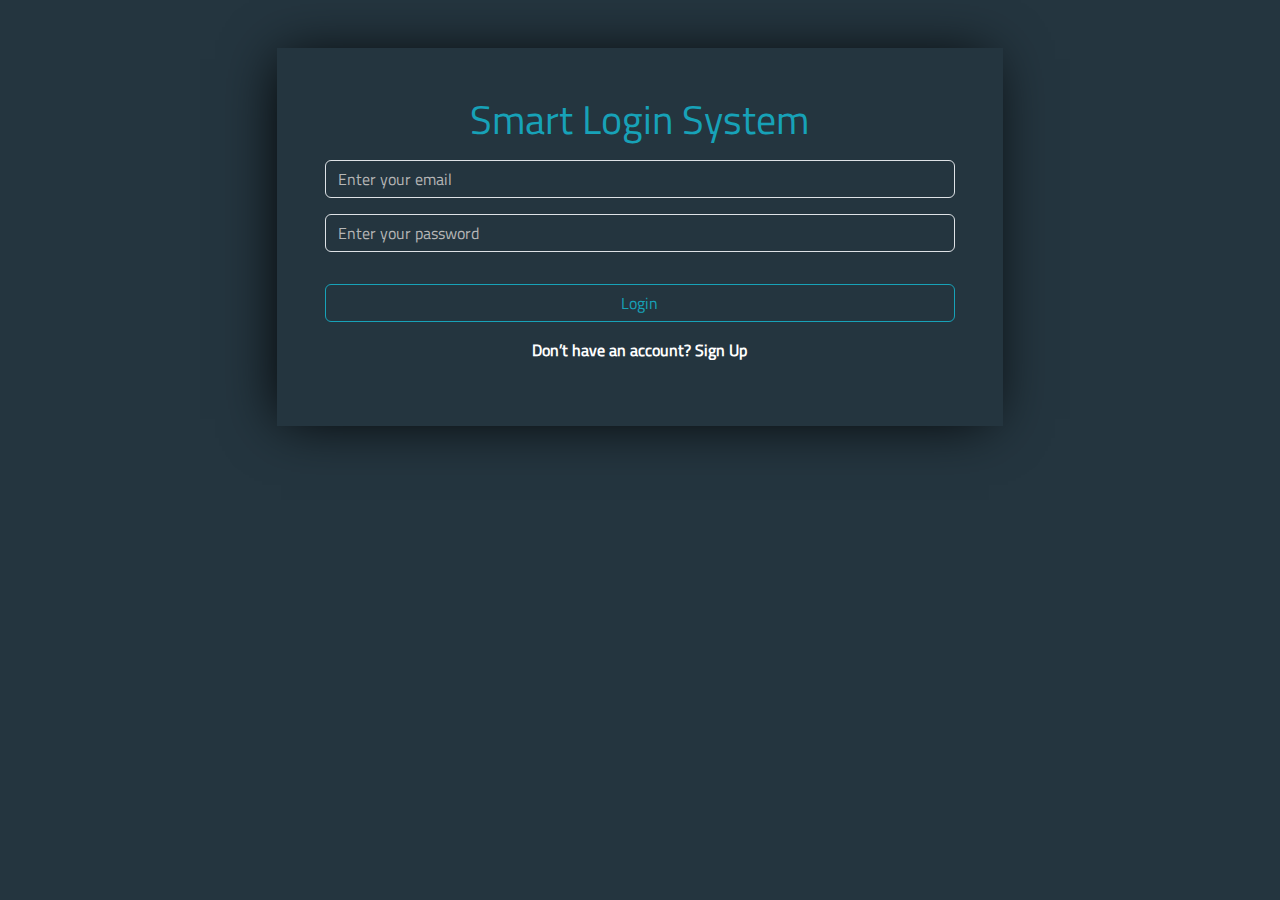
<file: index.html>
<!DOCTYPE html>
<html lang="en">

<head>
    <meta charset="UTF-8">
    <meta name="viewport" content="width=device-width, initial-scale=1.0">
    <title>Login</title>
    <link rel="stylesheet" href="css/all.min.css">
    <link rel="stylesheet" href="css/bootstrap.min.css">
    <link rel="stylesheet" href="css/style.css">
</head>

<body>


    <div class="container my-5 text-center">
        <div class="system p-5 m-auto  text-white">
            <h1>Smart Login System</h1>
            <input type="text" id="logUserEmail" class="form-control my-3" placeholder="Enter your email">
            <input type="password" id="logUserPass" class="form-control my-3" placeholder="Enter your password">
            <div id="checkValidation" class="d-none">
                Email or Password Inncorrect
            </div>
            <button id="loginBtn" class="btn btn-outline-info w-100 my-3">Login</button>
            <p>Don’t have an account? <a href="signUp.html">Sign Up</a></p>
        </div>
    </div>


    
    <script src="js/bootstrap.bundle.min.js"></script>
    <script src="js/login.js"></script>
    
</body>

</html>
</file>
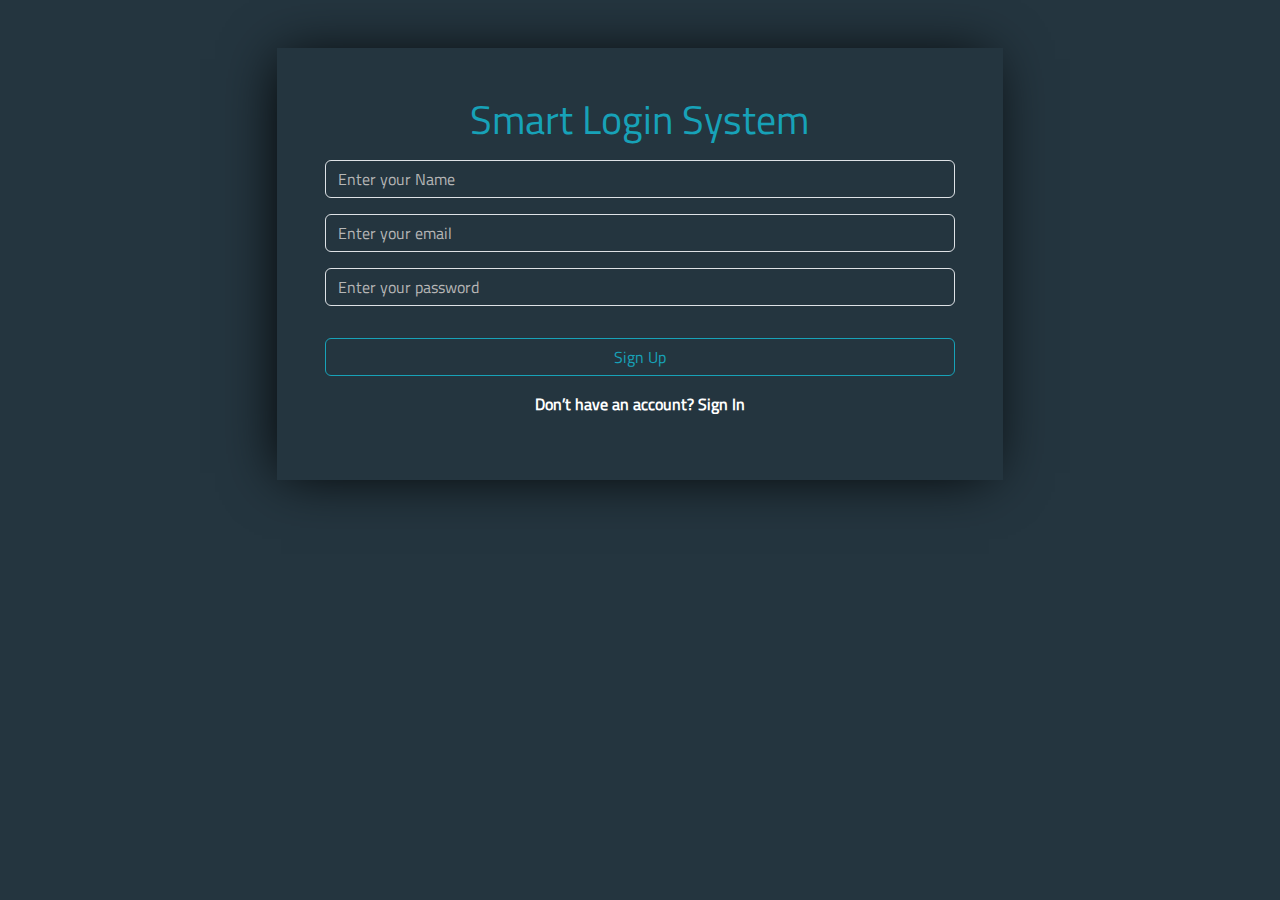
<file: signUp.html>
<!DOCTYPE html>
<html lang="en">

<head>
    <meta charset="UTF-8">
    <meta name="viewport" content="width=device-width, initial-scale=1.0">
    <title>Login</title>
    <link rel="stylesheet" href="css/all.min.css">
    <link rel="stylesheet" href="css/bootstrap.min.css">
    <link rel="stylesheet" href="css/style.css">
</head>

<body>


    <div class="container my-5 text-center">
        <div class="system p-5 m-auto  text-white">
            <h1>Smart Login System</h1>
            <input type="text" id="signUserName" class="form-control my-3" placeholder="Enter your Name">
            <div id="vaildationName" class="text-start d-none name">
                <i class="fa-regular fa-circle-check pe-2 text-success d-none"></i><i
                    class="fa-regular fa-circle-xmark pe-2 text-danger"></i>
                Contain only A-Z chars or Space Minimum 3 characters and Maximum 30
            </div>
            <input type="text" id="signUserEmail" class="form-control my-3 " placeholder="Enter your email">
            <div id="VaildationEmail" class="d-none">
                Please Enter a unique and valid Email.
            </div>
            <div id="existEmail" class="d-none">
                This Email already Exist
            </div>
            <input type="password" id="signUserPass" class="form-control my-3" placeholder="Enter your password">
            <div id="vaildationPassword" class="d-none">
                <div class="char text-start">
                    <i class="fa-regular fa-circle-check pe-2 text-success d-none"></i><i
                        class="fa-regular fa-circle-xmark pe-2 text-danger"></i>
                    Contain Minimum 8 characters and Maximum 20
                </div>
                <div class="symbol text-start">
                    <i class="fa-regular fa-circle-check pe-2 text-success d-none"></i><i
                        class="fa-regular fa-circle-xmark pe-2 text-danger"></i>
                    Contain at least one symbol
                </div>
                <div class="number text-start">
                    <i class="fa-regular fa-circle-check pe-2 text-success d-none"></i><i
                        class="fa-regular fa-circle-xmark pe-2 text-danger"></i>
                    Contain At least one Number
                </div>
                <div class="upCase text-start">
                    <i class="fa-regular fa-circle-check pe-2 text-success d-none"></i><i
                        class="fa-regular fa-circle-xmark pe-2 text-danger"></i>
                    Contain At least one uppercase character
                </div>
                <div class="loCase text-start">
                    <i class="fa-regular fa-circle-check pe-2 text-success d-none"></i><i
                        class="fa-regular fa-circle-xmark pe-2 text-danger"></i>
                    Contain At least one lowercase character
                </div>
            </div>
            <button id="signUpBtn" class="btn btn-outline-info w-100 my-3">Sign Up</button>
            <p>Don’t have an account? <a href="index.html">Sign In</a></p>
        </div>
    </div>



    <script src="js/bootstrap.bundle.min.js"></script>
    <script src="js/signUp.js"></script>
</body>

</html>
</file>
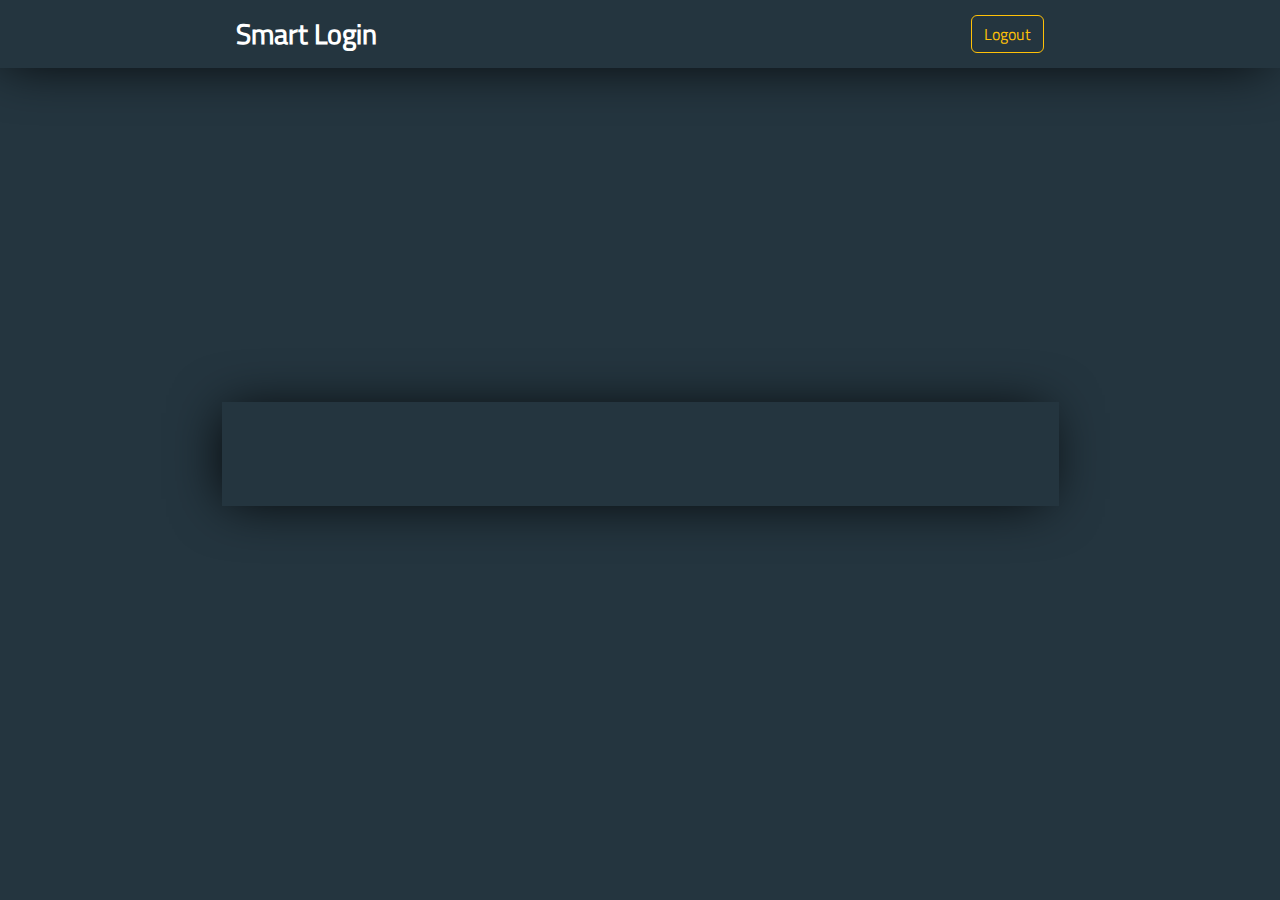
<file: welcome.html>
<!DOCTYPE html>
<html lang="en">

<head>
    <meta charset="UTF-8">
    <meta name="viewport" content="width=device-width, initial-scale=1.0">
    <title>Login</title>
    <link rel="stylesheet" href="css/all.min.css">
    <link rel="stylesheet" href="css/bootstrap.min.css">
    <link rel="stylesheet" href="css/style.css">
</head>

<body id="home">


    <nav class="navbar navbar-expand-lg navbar-dark s">
        <div class="container inner">
            <a class="navbar-brand fs-3" href="#">Smart Login</a>
            <a href="index.html" class="btn btn-outline-warning">Logout</a>
            <!-- <button class="btn btn-outline-warning">Logout</button> -->
        </div>
        </div>
    </nav>
    <div class="container my-5 text-center h-100 d-flex align-items-center">
        <div class="w-75 m-auto p-5 welcome">
            <h1 id="userName"></h1>
        </div>
    </div>



    <script src="js/bootstrap.bundle.min.js"></script>
    <script src="js/welcom.js"></script>

</body>

</html>
</file>
<file: css/style.css>
body{
    background-color: #24353F;
    font-family: "Titillium Web",sans-serif;
    font-weight: 900;
}
#home{
    height: 75vh;
}
.navbar,.welcome{
    box-shadow: -5px 2px 54px -9px rgba(0, 0, 0, 1);
    
}
.welcome h1{
    color: #17A2B8;
}

.inner{
    width: 65%;
}

.system{
    box-shadow: -5px 2px 54px -9px rgba(0, 0, 0, 1);
    width: 65%;
    color: #b6b6b6;
}
.system h1{
    color: #17A2B8;
}

.system input,.system input:focus{
    background-color: transparent;
    color: #fff;
}

.system input::placeholder{
    color: #b6b6b6
}

.system button{
    color: #17A2B8;
    border-color: #17A2B8;
}

.system button:hover{
    background-color: #17A2B8;
}

.system a{
    text-decoration: none;
    color: #fff;
}

.system a:hover{
    text-decoration: underline;
}

.text-start{
    color: #dcd7d7;
}


@font-face {
    font-family: "Titillium Web";
    src: url(../webfonts/TitilliumWeb-Regular.ttf);
}
</file>
